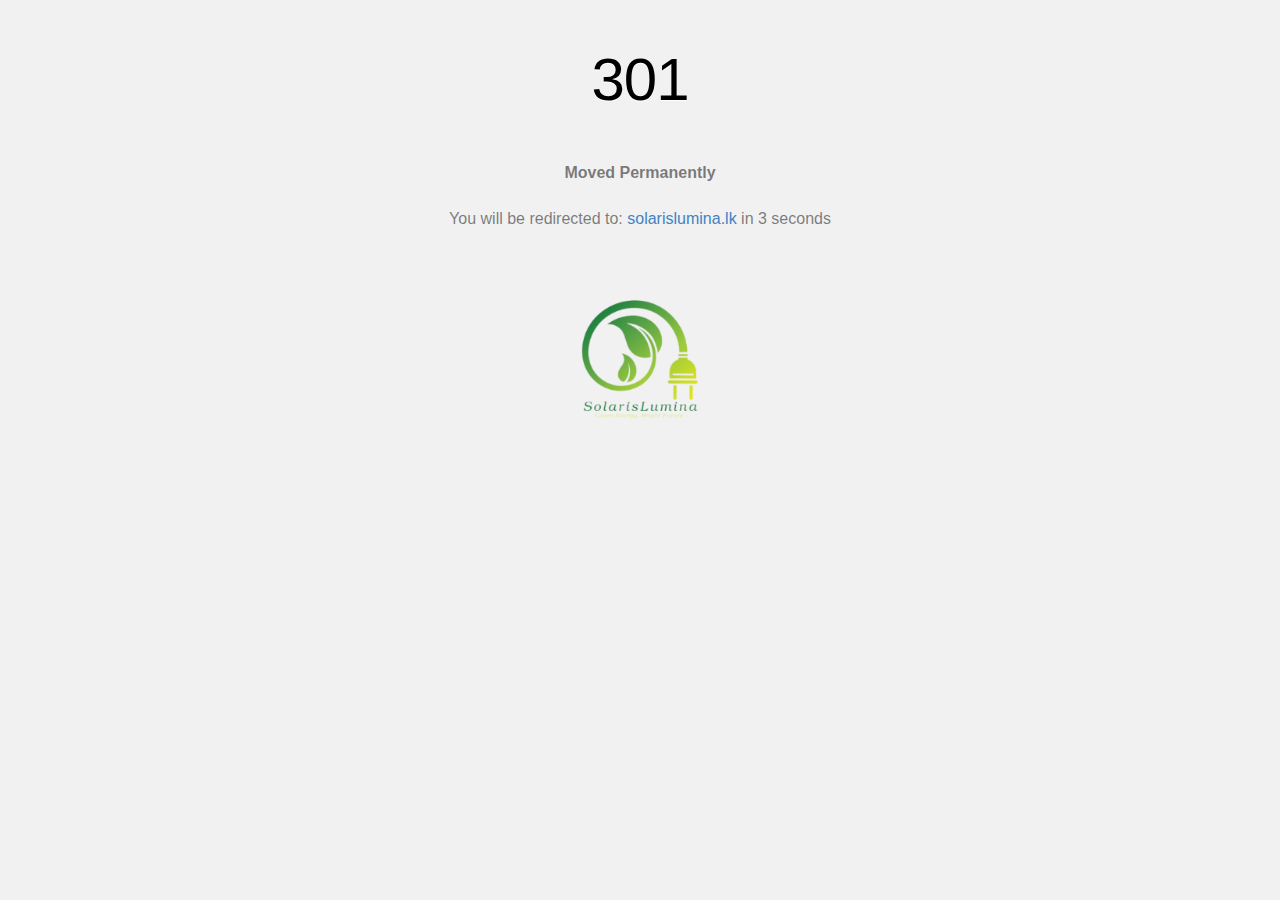
<file: 303.html>
<!DOCTYPE html>
<html>
<head>
    <meta http-equiv="Content-type" content="text/html; charset=utf-8">
    <meta http-equiv="refresh" content="3;url=https://solarislumina.lk" />
    <meta http-equiv="Content-Security-Policy"
          content="default-src 'none'; style-src 'unsafe-inline'; img-src data:; connect-src 'self'">
    <title>Page not found &middot; GitHub Pages</title>
    <style type="text/css" media="screen">
        body {
          background-color: #f1f1f1;
          margin: 0;
          font-family: "Helvetica Neue", Helvetica, Arial, sans-serif;
        }

        .container { margin: 50px auto 40px auto; width: 600px; text-align: center; }

        a { color: #4183c4; text-decoration: none; }
        a:hover { text-decoration: underline; }

        h1 { width: 800px; position:relative; left: -100px; letter-spacing: -1px; line-height: 60px; font-size: 60px; font-weight: 100; margin: 0px 0 50px 0; text-shadow: 0 1px 0 #fff; }
        p { color: rgba(0, 0, 0, 0.5); margin: 20px 0; line-height: 1.6; }

        ul { list-style: none; margin: 25px 0; padding: 0; }
        li { display: table-cell; font-weight: bold; width: 1%; }

        .logo { display: inline-block; margin-top: 35px; }
        .logo-img-2x { display: none; }
        @media
        only screen and (-webkit-min-device-pixel-ratio: 2),
        only screen and (   min--moz-device-pixel-ratio: 2),
        only screen and (     -o-min-device-pixel-ratio: 2/1),
        only screen and (        min-device-pixel-ratio: 2),
        only screen and (                min-resolution: 192dpi),
        only screen and (                min-resolution: 2dppx) {
          .logo-img-1x { display: none; }
          .logo-img-2x { display: inline-block; }
        }

        #suggestions {
          margin-top: 35px;
          color: #ccc;
        }
        #suggestions a {
          color: #666666;
          font-weight: 200;
          font-size: 14px;
          margin: 0 10px;
        }

    </style>
</head>
<body>

<div class="container">

    <h1>301</h1>
    <p><strong>Moved Permanently</strong></p>

    <p>You will be redirected to: <a href="https://solarislumina.lk">solarislumina.lk</a> in 3 seconds</p>


    <a href="/" class="logo logo-img-1x">
        <img width="150" height="150" title="" alt=""
             src="[data-uri]">
    </a>

    <a href="/" class="logo logo-img-2x">
        <img width="150" height="150" title="" alt=""
             src="[data-uri]">
    </a>
</div>
</body>
</html>
</file>
